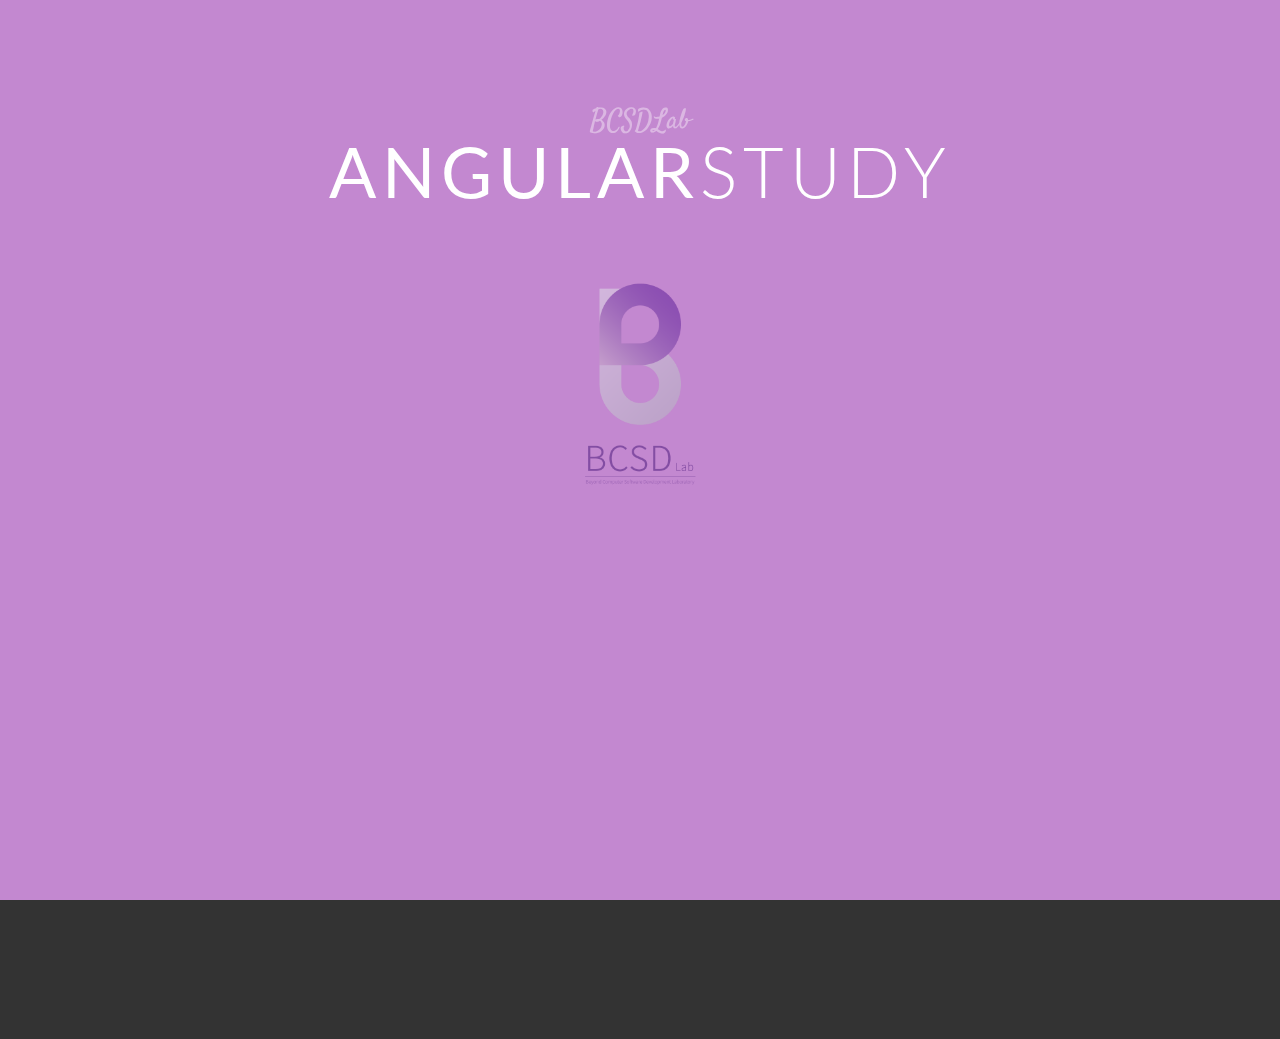
<file: public/index.html>
<!DOCTYPE html>
<html lang="en" class="no-js">

<head>
	<meta charset="UTF-8" />
	<meta http-equiv="X-UA-Compatible" content="IE=edge,chrome=1">
	<meta name="viewport" content="width=device-width, initial-scale=1.0">
	<title>Angular_Study</title>
	<meta name="description" content="A Collection of Page Transitions with CSS Animations" />
	<meta name="keywords" content="page transition, css animation, website, effect, css3, jquery" />
	<meta name="author" content="Codrops" />
	<link rel="shortcut icon" href="./angular.png">
	<link rel="stylesheet" type="text/css" href="css/default.css" />
	<link rel="stylesheet" type="text/css" href="css/multilevelmenu.css" />
	<link rel="stylesheet" type="text/css" href="css/component.css" />
	<link rel="stylesheet" type="text/css" href="css/animations.css" />
	<script src="js/modernizr.custom.js"></script>
</head>

<body>
	<div id="pt-main" class="pt-perspective">
		<div class="pt-page pt-page-1">
			<h1>
					<span>BCSDLab</span>
					 <strong>Angular</strong>Study
				</h1>
			<div class="center">
				<img src="./logo.png" style="width: 20%; margin-top: 20%; opacity: 0.5;">
			</div>
		</div>
		<div class="pt-page pt-page-2" style="color: black;">
			<h1>
					<span>BCSDLab</span>
					<strong>ABOUT</strong>ME
				</h1>
			<div class="introduce" style="width: 100%;">
				<div class="center">
					<img src="./logo.png" style="width: 20%; margin-top: 20%;  margin-right: 10%;">
					<img src="./KAP.png" style="width: 20%; margin-bottom: 3%;  margin-left: 10%;">
				</div>
			</div>
		</div>
		<div class="pt-page pt-page-3">
			<h1>
					<span>BCSDLab</span>
					 <strong>Angular</strong>Study
				</h1>
			<div class="center">
				<img src="./logo.png" style="width: 20%; margin-top: 20%; opacity: 0.5;">
			</div>
		</div>
		<div class="pt-page pt-page-4">
			<h1 style="color: black;">
					<span>BCSDLab</span>
					<strong>LEARN</strong> ABOUT
				</h1>
			<div style="margin-top: 20%;">
				<p style="text-align: center; vertical-align: middle;">
					<img src="./htmllogo.png" style="max-width: 20%; height:auto; margin-right: 10%;" alt="">
					<img src="./csslogo.png" style="max-width: 14.3%; height:auto; margin-left: 10%;;" alt="">
				</p>
			</div>
		</div>
		<div class="pt-page pt-page-5">
			<h1 style="color: black;">
					<span>BCSDLab</span>
					<strong>LEARN</strong> ABOUT
				</h1>
				<div style="margin-top: 20%;">
				<p style="text-align: center; vertical-align: middle;">
					<img src="./jslogo.png" alt="" style="max-width: 130%;">
				</p>
			</div>
		</div>
		<div class="pt-page pt-page-6">
			<h1 style="color: black;">
					<span>BCSDLab</span>
					<strong>LEARN</strong> ABOUT
				</h1>
				<div style="margin-top: 20%;">
				<p style="text-align: center; vertical-align: middle;">
					<img src="./angular2.png" alt="" style="max-width: 130%;">
				</p>
			</div>
		</div>
		<div class="pt-page pt-page-7">
			<h1 style="color: black;">
					<span>BCSDLab</span>
					<strong>FE_FRAMEWORK</strong> RANK
				</h1>
				<div style="margin-top: 18%;">
				<p style="text-align: center; vertical-align: middle;">
					<img src="./graph.jpg" alt="" style="max-width: 130%;">
				</p>
			</div>
		</div>
		<div class="pt-page pt-page-8">
			<h1>
					<span>BCSDLab</span>
					<strong>Angular</strong>Study
				</h1>
				<div style="margin-top: 30%;">
					<h1 style="margin-top: 25%;"><strong>Angular</strong>를 이용해서 SPA 만들기</h1>
				</div>
		</div>
		<div class="pt-page pt-page-9">
			<h1>
					<span>BCSDLab</span>
					<strong>Angular</strong>Study
				</h1>
				<div style="margin-top: 30%;">
					<h1 style="margin-top: 25%;"><strong>Thank</strong>&nbsp you!</h1>
				</div>
		</div>
	</div>
	<div class="pt-triggers">
		<button id="iterateEffects" class="pt-touch-button"></button>
	</div>
	<!-- /triggers -->

	<div class="pt-message">
		<p>Your browser does not support CSS animations.</p>
	</div>

	<script src="https://ajax.googleapis.com/ajax/libs/jquery/1.9.1/jquery.min.js"></script>
	<script src="js/jquery.dlmenu.js"></script>
	<script src="js/pagetransitions.js"></script>
</body>

</html>
</file>
<file: public/css/default.css>
/* General Demo Style */
@import url(https://fonts.googleapis.com/css?family=Lato:300,400,700|Satisfy);

@font-face {
	font-family: 'codropsicons';
	src:url('../fonts/codropsicons/codropsicons.eot');
	src:url('../fonts/codropsicons/codropsicons.eot?#iefix') format('embedded-opentype'),
		url('../fonts/codropsicons/codropsicons.woff') format('woff'),
		url('../fonts/codropsicons/codropsicons.ttf') format('truetype'),
		url('../fonts/codropsicons/codropsicons.svg#codropsicons') format('svg');
	font-weight: normal;
	font-style: normal;
}

*, *:after, *:before { -webkit-box-sizing: border-box; -moz-box-sizing: border-box; box-sizing: border-box; }
body, html { font-size: 100%; padding: 0; margin: 0;}

/* Clearfix hack by Nicolas Gallagher: http://nicolasgallagher.com/micro-clearfix-hack/ */
.clearfix:before, .clearfix:after { content: " "; display: table; }
.clearfix:after { clear: both; }

body {
	font-family: 'Lato', Calibri, Arial, sans-serif;
	color: #fff;
	background: #333;
	overflow: hidden;
}

a {
	color: #ddd;
	text-decoration: none;
}

a:hover {
	color: #fff;
}

/* Header Style */
.codrops-top {
	background: #fff;
	background: rgba(255, 255, 255, 0.1);
	text-transform: uppercase;
	position: fixed;
	width: 100%;
	font-size: 0.68em;
	line-height: 2.2;
	z-index: 50000;
	top: 0;
	left: 0;
}

.codrops-top a {
	padding: 0 1em;
	letter-spacing: 0.1em;
	color: #fff;
	display: inline-block;
}

.codrops-top a:hover {
	background: rgba(255,255,255,0.2);
}

.codrops-top span.right {
	float: right;
}

.codrops-top span.right a {
	float: left;
	display: block;
}

.codrops-icon:before {
	font-family: 'codropsicons';
	margin: 0 4px;
	speak: none;
	font-style: normal;
	font-weight: normal;
	font-variant: normal;
	text-transform: none;
	line-height: 1;
	-webkit-font-smoothing: antialiased;
}
.codrops-icon-drop:before {
	content: "\e001";
}
.codrops-icon-prev:before {
	content: "\e004";
}
.codrops-icon-archive:before {
	content: "\e002";
}
.codrops-icon-next:before {
	content: "\e000";
}
.codrops-icon-about:before {
	content: "\e003";
}

@media screen and (max-width: 25em) {
	.codrops-icon span {
		display: none;
	}
}
</file>
<file: public/css/multilevelmenu.css>
@font-face {
	font-family: 'icomoon';
	src:url('../fonts/menuicons/icomoon.eot');
	src:url('../fonts/menuicons/icomoon.eot?#iefix') format('embedded-opentype'),
		url('../fonts/menuicons/icomoon.woff') format('woff'),
		url('../fonts/menuicons/icomoon.ttf') format('truetype'),
		url('../fonts/menuicons/icomoon.svg#icomoon') format('svg');
	font-weight: normal;
	font-style: normal;
}

.dl-menuwrapper {
	width: 300px;
	position: relative;
	-webkit-perspective: 1000px;
	-moz-perspective: 1000px;
	perspective: 1000px;
	-webkit-perspective-origin: 50% 200%;
	-moz-perspective-origin: 50% 200%;
	perspective-origin: 50% 200%;
}

.dl-menuwrapper:first-child {
	margin-right: 100px;
}

.dl-menuwrapper button {
	display: block;
	width: 100%;
	margin: 0;
	border: none;
	overflow: hidden;
	position: relative;
	cursor: pointer;
	outline: none;
}

.dl-menuwrapper ul {
	padding: 0;
	list-style: none;
	-webkit-transform-style: preserve-3d;
	-moz-transform-style: preserve-3d;
	transform-style: preserve-3d;
}

.dl-menuwrapper li {
	position: relative;
}

.dl-menuwrapper li a {
	display: block;
	position: relative;
	padding: 7px 10px;
	font-size: 13px;
	line-height: 20px;
	font-weight: 700;
	outline: none;
	text-transform: uppercase;
	letter-spacing: 1px;
}

.dl-menuwrapper button,
.dl-menuwrapper li a {
	background: #fff;
	color: #aaa;
}

.no-touch .dl-menuwrapper li a:hover {
	background: #f8f8f8;
}

.dl-menuwrapper li.dl-back > a {
	padding-left: 30px;
	background: #f2f2f2;
}

.dl-menuwrapper li.dl-back:after,
.dl-menuwrapper li > a:not(:only-child):after,
.dl-menuwrapper button:after {
	position: absolute;
	top: 0;
	line-height: 33px;
	color: #ddd;
	font-family: 'icomoon';
	speak: none;
	-webkit-font-smoothing: antialiased;
	content: "\e000";
}

.dl-menuwrapper button:after {
	line-height: 50px;
	right: 15px;
	-webkit-transform: rotate(90deg);
	-moz-transform: rotate(90deg);
	-ms-transform: rotate(90deg);
	transform: rotate(90deg);
}

.dl-menuwrapper li.dl-back:after {
	left: 10px;
	-webkit-transform: rotate(180deg);
	-moz-transform: rotate(180deg);
	-ms-transform: rotate(180deg);
	transform: rotate(180deg);
}

.dl-menuwrapper li > a:after {
	right: 10px;
	color: rgba(0,0,0,0.15);
}

.dl-menuwrapper .dl-menu {
	margin: 5px 0 0 0;
	position: absolute;
	width: 100%;
	opacity: 0;
	pointer-events: none;
	box-shadow: 0 3px 0 rgba(0,0,0,0.1);
	-webkit-transform: translateY(10px);
	-moz-transform: translateY(10px);
	transform: translateY(10px);
	-webkit-backface-visibility: hidden;
	-moz-backface-visibility: hidden;
	backface-visibility: hidden;
}

.dl-menuwrapper .dl-menu.dl-menu-toggle {
	-webkit-transition: all 0.3s ease;
	-moz-transition: all 0.3s ease;
	transition: all 0.3s ease;
}

.dl-menuwrapper .dl-menu.dl-menuopen {
	opacity: 1;
	pointer-events: auto;
	-webkit-transform: translateY(0px);
	-moz-transform: translateY(0px);
	transform: translateY(0px);
}

/* Hide the inner submenus */
.dl-menuwrapper li .dl-submenu {
	display: none;
}

/* 
When a submenu is openend, we will hide all li siblings.
For that we give a class to the parent menu called "dl-subview".
We also hide the submenu link. 
The opened submenu will get the class "dl-subviewopen".
All this is done for any sub-level being entered.
*/
.dl-menu.dl-subview li,
.dl-menu.dl-subview li.dl-subviewopen > a,
.dl-menu.dl-subview li.dl-subview > a {
	display: none;
}

.dl-menu.dl-subview li.dl-subview,
.dl-menu.dl-subview li.dl-subview .dl-submenu,
.dl-menu.dl-subview li.dl-subviewopen,
.dl-menu.dl-subview li.dl-subviewopen > .dl-submenu,
.dl-menu.dl-subview li.dl-subviewopen > .dl-submenu > li {
	display: block;
}

/* Dynamically added submenu outside of the menu context */
.dl-menuwrapper > .dl-submenu {
	position: absolute;
	width: 100%;
	top: 55px; /* This needs to be adjusted to the button */
	left: 0;
	margin: 0;
}

/* Animation classes for moving out and in */

.dl-menu.dl-animate-out-1 {
	-webkit-animation: MenuAnimOut1 0.4s linear forwards;
	-moz-animation: MenuAnimOut1 0.4s linear forwards;
	animation: MenuAnimOut1 0.4s linear forwards;
}

.dl-menu.dl-animate-out-2 {
	-webkit-animation: MenuAnimOut2 0.3s ease-in-out forwards;
	-moz-animation: MenuAnimOut2 0.3s ease-in-out forwards;
	animation: MenuAnimOut2 0.3s ease-in-out forwards;
}

.dl-menu.dl-animate-out-3 {
	-webkit-animation: MenuAnimOut3 0.4s ease forwards;
	-moz-animation: MenuAnimOut3 0.4s ease forwards;
	animation: MenuAnimOut3 0.4s ease forwards;
}

.dl-menu.dl-animate-out-4 {
	-webkit-animation: MenuAnimOut4 0.4s ease forwards;
	-moz-animation: MenuAnimOut4 0.4s ease forwards;
	animation: MenuAnimOut4 0.4s ease forwards;
}

.dl-menu.dl-animate-out-5 {
	-webkit-animation: MenuAnimOut5 0.4s ease forwards;
	-moz-animation: MenuAnimOut5 0.4s ease forwards;
	animation: MenuAnimOut5 0.4s ease forwards;
}

@-webkit-keyframes MenuAnimOut1 {
	50% {
		-webkit-transform: translateZ(-250px) rotateY(30deg);
	}
	75% {
		-webkit-transform: translateZ(-372.5px) rotateY(15deg);
		opacity: .5;
	}
	100% {
		-webkit-transform: translateZ(-500px) rotateY(0deg);
		opacity: 0;
	}
}

@-webkit-keyframes MenuAnimOut2 {
	100% {
		-webkit-transform: translateX(-100%);
		opacity: 0;
	}
}

@-webkit-keyframes MenuAnimOut3 {
	100% {
		-webkit-transform: translateZ(300px);
		opacity: 0;
	}
}

@-webkit-keyframes MenuAnimOut4 {
	100% {
		-webkit-transform: translateZ(-300px);
		opacity: 0;
	}
}

@-webkit-keyframes MenuAnimOut5 {
	100% {
		-webkit-transform: translateY(40%);
		opacity: 0;
	}
}

@-moz-keyframes MenuAnimOut1 {
	50% {
		-moz-transform: translateZ(-250px) rotateY(30deg);
	}
	75% {
		-moz-transform: translateZ(-372.5px) rotateY(15deg);
		opacity: .5;
	}
	100% {
		-moz-transform: translateZ(-500px) rotateY(0deg);
		opacity: 0;
	}
}

@-moz-keyframes MenuAnimOut2 {
	100% {
		-moz-transform: translateX(-100%);
		opacity: 0;
	}
}

@-moz-keyframes MenuAnimOut3 {
	100% {
		-moz-transform: translateZ(300px);
		opacity: 0;
	}
}

@-moz-keyframes MenuAnimOut4 {
	100% {
		-moz-transform: translateZ(-300px);
		opacity: 0;
	}
}

@-moz-keyframes MenuAnimOut5 {
	100% {
		-moz-transform: translateY(40%);
		opacity: 0;
	}
}

@keyframes MenuAnimOut1 {
	50% {
		transform: translateZ(-250px) rotateY(30deg);
	}
	75% {
		transform: translateZ(-372.5px) rotateY(15deg);
		opacity: .5;
	}
	100% {
		transform: translateZ(-500px) rotateY(0deg);
		opacity: 0;
	}
}

@keyframes MenuAnimOut2 {
	100% {
		transform: translateX(-100%);
		opacity: 0;
	}
}

@keyframes MenuAnimOut3 {
	100% {
		transform: translateZ(300px);
		opacity: 0;
	}
}

@keyframes MenuAnimOut4 {
	100% {
		transform: translateZ(-300px);
		opacity: 0;
	}
}

@keyframes MenuAnimOut5 {
	100% {
		transform: translateY(40%);
		opacity: 0;
	}
}

.dl-menu.dl-animate-in-1 {
	-webkit-animation: MenuAnimIn1 0.3s linear forwards;
	-moz-animation: MenuAnimIn1 0.3s linear forwards;
	animation: MenuAnimIn1 0.3s linear forwards;
}

.dl-menu.dl-animate-in-2 {
	-webkit-animation: MenuAnimIn2 0.3s ease-in-out forwards;
	-moz-animation: MenuAnimIn2 0.3s ease-in-out forwards;
	animation: MenuAnimIn2 0.3s ease-in-out forwards;
}

.dl-menu.dl-animate-in-3 {
	-webkit-animation: MenuAnimIn3 0.4s ease forwards;
	-moz-animation: MenuAnimIn3 0.4s ease forwards;
	animation: MenuAnimIn3 0.4s ease forwards;
}

.dl-menu.dl-animate-in-4 {
	-webkit-animation: MenuAnimIn4 0.4s ease forwards;
	-moz-animation: MenuAnimIn4 0.4s ease forwards;
	animation: MenuAnimIn4 0.4s ease forwards;
}

.dl-menu.dl-animate-in-5 {
	-webkit-animation: MenuAnimIn5 0.4s ease forwards;
	-moz-animation: MenuAnimIn5 0.4s ease forwards;
	animation: MenuAnimIn5 0.4s ease forwards;
}

@-webkit-keyframes MenuAnimIn1 {
	0% {
		-webkit-transform: translateZ(-500px) rotateY(0deg);
		opacity: 0;
	}
	20% {
		-webkit-transform: translateZ(-250px) rotateY(30deg);
		opacity: 0.5;
	}
	100% {
		-webkit-transform: translateZ(0px) rotateY(0deg);
		opacity: 1;
	}
}

@-webkit-keyframes MenuAnimIn2 {
	0% {
		-webkit-transform: translateX(-100%);
		opacity: 0;
	}
	100% {
		-webkit-transform: translateX(0px);
		opacity: 1;
	}
}

@-webkit-keyframes MenuAnimIn3 {
	0% {
		-webkit-transform: translateZ(300px);
		opacity: 0;
	}
	100% {
		-webkit-transform: translateZ(0px);
		opacity: 1;
	}
}

@-webkit-keyframes MenuAnimIn4 {
	0% {
		-webkit-transform: translateZ(-300px);
		opacity: 0;
	}
	100% {
		-webkit-transform: translateZ(0px);
		opacity: 1;
	}
}

@-webkit-keyframes MenuAnimIn5 {
	0% {
		-webkit-transform: translateY(40%);
		opacity: 0;
	}
	100% {
		-webkit-transform: translateY(0);
		opacity: 1;
	}
}

@-moz-keyframes MenuAnimIn1 {
	0% {
		-moz-transform: translateZ(-500px) rotateY(0deg);
		opacity: 0;
	}
	20% {
		-moz-transform: translateZ(-250px) rotateY(30deg);
		opacity: 0.5;
	}
	100% {
		-moz-transform: translateZ(0px) rotateY(0deg);
		opacity: 1;
	}
}

@-moz-keyframes MenuAnimIn2 {
	0% {
		-moz-transform: translateX(-100%);
		opacity: 0;
	}
	100% {
		-moz-transform: translateX(0px);
		opacity: 1;
	}
}

@-moz-keyframes MenuAnimIn3 {
	0% {
		-moz-transform: translateZ(300px);
		opacity: 0;
	}
	100% {
		-moz-transform: translateZ(0px);
		opacity: 1;
	}
}

@-moz-keyframes MenuAnimIn4 {
	0% {
		-moz-transform: translateZ(-300px);
		opacity: 0;
	}
	100% {
		-moz-transform: translateZ(0px);
		opacity: 1;
	}
}

@-moz-keyframes MenuAnimIn5 {
	0% {
		-moz-transform: translateY(40%);
		opacity: 0;
	}
	100% {
		-moz-transform: translateY(0);
		opacity: 1;
	}
}

@keyframes MenuAnimIn1 {
	0% {
		transform: translateZ(-500px) rotateY(0deg);
		opacity: 0;
	}
	20% {
		transform: translateZ(-250px) rotateY(30deg);
		opacity: 0.5;
	}
	100% {
		transform: translateZ(0px) rotateY(0deg);
		opacity: 1;
	}
}

@keyframes MenuAnimIn2 {
	0% {
		transform: translateX(-100%);
		opacity: 0;
	}
	100% {
		transform: translateX(0px);
		opacity: 1;
	}
}

@keyframes MenuAnimIn3 {
	0% {
		transform: translateZ(300px);
		opacity: 0;
	}
	100% {
		transform: translateZ(0px);
		opacity: 1;
	}
}

@keyframes MenuAnimIn4 {
	0% {
		transform: translateZ(-300px);
		opacity: 0;
	}
	100% {
		transform: translateZ(0px);
		opacity: 1;
	}
}

@keyframes MenuAnimIn5 {
	0% {
		transform: translateY(40%);
		opacity: 0;
	}
	100% {
		transform: translateY(0);
		opacity: 1;
	}
}

.dl-menuwrapper > .dl-submenu.dl-animate-in-1 {
	-webkit-animation: SubMenuAnimIn1 0.4s ease forwards;
	-moz-animation: SubMenuAnimIn1 0.4s ease forwards;
	animation: SubMenuAnimIn1 0.4s ease forwards;
}

.dl-menuwrapper > .dl-submenu.dl-animate-in-2 {
	-webkit-animation: SubMenuAnimIn2 0.3s ease-in-out forwards;
	-moz-animation: SubMenuAnimIn2 0.3s ease-in-out forwards;
	animation: SubMenuAnimIn2 0.3s ease-in-out forwards;
}

.dl-menuwrapper > .dl-submenu.dl-animate-in-3 {
	-webkit-animation: SubMenuAnimIn3 0.4s ease forwards;
	-moz-animation: SubMenuAnimIn3 0.4s ease forwards;
	animation: SubMenuAnimIn3 0.4s ease forwards;
}

.dl-menuwrapper > .dl-submenu.dl-animate-in-4 {
	-webkit-animation: SubMenuAnimIn4 0.4s ease forwards;
	-moz-animation: SubMenuAnimIn4 0.4s ease forwards;
	animation: SubMenuAnimIn4 0.4s ease forwards;
}

.dl-menuwrapper > .dl-submenu.dl-animate-in-5 {
	-webkit-animation: SubMenuAnimIn5 0.4s ease forwards;
	-moz-animation: SubMenuAnimIn5 0.4s ease forwards;
	animation: SubMenuAnimIn5 0.4s ease forwards;
}

@-webkit-keyframes SubMenuAnimIn1 {
	0% {
		-webkit-transform: translateX(50%);
		opacity: 0;
	}
	100% {
		-webkit-transform: translateX(0px);
		opacity: 1;
	}
}

@-webkit-keyframes SubMenuAnimIn2 {
	0% {
		-webkit-transform: translateX(100%);
		opacity: 0;
	}
	100% {
		-webkit-transform: translateX(0px);
		opacity: 1;
	}
}

@-webkit-keyframes SubMenuAnimIn3 {
	0% {
		-webkit-transform: translateZ(-300px);
		opacity: 0;
	}
	100% {
		-webkit-transform: translateZ(0px);
		opacity: 1;
	}
}

@-webkit-keyframes SubMenuAnimIn4 {
	0% {
		-webkit-transform: translateZ(300px);
		opacity: 0;
	}
	100% {
		-webkit-transform: translateZ(0px);
		opacity: 1;
	}
}

@-webkit-keyframes SubMenuAnimIn5 {
	0% {
		-webkit-transform: translateZ(-200px);
		opacity: 0;
	}
	100% {
		-webkit-transform: translateZ(0);
		opacity: 1;
	}
}

@-moz-keyframes SubMenuAnimIn1 {
	0% {
		-moz-transform: translateX(50%);
		opacity: 0;
	}
	100% {
		-moz-transform: translateX(0px);
		opacity: 1;
	}
}

@-moz-keyframes SubMenuAnimIn2 {
	0% {
		-moz-transform: translateX(100%);
		opacity: 0;
	}
	100% {
		-moz-transform: translateX(0px);
		opacity: 1;
	}
}

@-moz-keyframes SubMenuAnimIn3 {
	0% {
		-moz-transform: translateZ(-300px);
		opacity: 0;
	}
	100% {
		-moz-transform: translateZ(0px);
		opacity: 1;
	}
}

@-moz-keyframes SubMenuAnimIn4 {
	0% {
		-moz-transform: translateZ(300px);
		opacity: 0;
	}
	100% {
		-moz-transform: translateZ(0px);
		opacity: 1;
	}
}

@-moz-keyframes SubMenuAnimIn5 {
	0% {
		-moz-transform: translateZ(-200px);
		opacity: 0;
	}
	100% {
		-moz-transform: translateZ(0);
		opacity: 1;
	}
}

@keyframes SubMenuAnimIn1 {
	0% {
		transform: translateX(50%);
		opacity: 0;
	}
	100% {
		transform: translateX(0px);
		opacity: 1;
	}
}

@keyframes SubMenuAnimIn2 {
	0% {
		transform: translateX(100%);
		opacity: 0;
	}
	100% {
		transform: translateX(0px);
		opacity: 1;
	}
}

@keyframes SubMenuAnimIn3 {
	0% {
		transform: translateZ(-300px);
		opacity: 0;
	}
	100% {
		transform: translateZ(0px);
		opacity: 1;
	}
}

@keyframes SubMenuAnimIn4 {
	0% {
		transform: translateZ(300px);
		opacity: 0;
	}
	100% {
		transform: translateZ(0px);
		opacity: 1;
	}
}

@keyframes SubMenuAnimIn5 {
	0% {
		transform: translateZ(-200px);
		opacity: 0;
	}
	100% {
		transform: translateZ(0);
		opacity: 1;
	}
}

.dl-menuwrapper > .dl-submenu.dl-animate-out-1 {
	-webkit-animation: SubMenuAnimOut1 0.4s ease forwards;
	-moz-animation: SubMenuAnimOut1 0.4s ease forwards;
	animation: SubMenuAnimOut1 0.4s ease forwards;
}

.dl-menuwrapper > .dl-submenu.dl-animate-out-2 {
	-webkit-animation: SubMenuAnimOut2 0.3s ease-in-out forwards;
	-moz-animation: SubMenuAnimOut2 0.3s ease-in-out forwards;
	animation: SubMenuAnimOut2 0.3s ease-in-out forwards;
}

.dl-menuwrapper > .dl-submenu.dl-animate-out-3 {
	-webkit-animation: SubMenuAnimOut3 0.4s ease forwards;
	-moz-animation: SubMenuAnimOut3 0.4s ease forwards;
	animation: SubMenuAnimOut3 0.4s ease forwards;
}

.dl-menuwrapper > .dl-submenu.dl-animate-out-4 {
	-webkit-animation: SubMenuAnimOut4 0.4s ease forwards;
	-moz-animation: SubMenuAnimOut4 0.4s ease forwards;
	animation: SubMenuAnimOut4 0.4s ease forwards;
}

.dl-menuwrapper > .dl-submenu.dl-animate-out-5 {
	-webkit-animation: SubMenuAnimOut5 0.4s ease forwards;
	-moz-animation: SubMenuAnimOut5 0.4s ease forwards;
	animation: SubMenuAnimOut5 0.4s ease forwards;
}

@-webkit-keyframes SubMenuAnimOut1 {
	0% {
		-webkit-transform: translateX(0%);
		opacity: 1;
	}
	100% {
		-webkit-transform: translateX(50%);
		opacity: 0;
	}
}

@-webkit-keyframes SubMenuAnimOut2 {
	0% {
		-webkit-transform: translateX(0%);
		opacity: 1;
	}
	100% {
		-webkit-transform: translateX(100%);
		opacity: 0;
	}
}

@-webkit-keyframes SubMenuAnimOut3 {
	0% {
		-webkit-transform: translateZ(0px);
		opacity: 1;
	}
	100% {
		-webkit-transform: translateZ(-300px);
		opacity: 0;
	}
}

@-webkit-keyframes SubMenuAnimOut4 {
	0% {
		-webkit-transform: translateZ(0px);
		opacity: 1;
	}
	100% {
		-webkit-transform: translateZ(300px);
		opacity: 0;
	}
}

@-webkit-keyframes SubMenuAnimOut5 {
	0% {
		-webkit-transform: translateZ(0);
		opacity: 1;
	}
	100% {
		-webkit-transform: translateZ(-200px);
		opacity: 0;
	}
}

@-moz-keyframes SubMenuAnimOut1 {
	0% {
		-moz-transform: translateX(0%);
		opacity: 1;
	}
	100% {
		-moz-transform: translateX(50%);
		opacity: 0;
	}
}

@-moz-keyframes SubMenuAnimOut2 {
	0% {
		-moz-transform: translateX(0%);
		opacity: 1;
	}
	100% {
		-moz-transform: translateX(100%);
		opacity: 0;
	}
}

@-moz-keyframes SubMenuAnimOut3 {
	0% {
		-moz-transform: translateZ(0px);
		opacity: 1;
	}
	100% {
		-moz-transform: translateZ(-300px);
		opacity: 0;
	}
}

@-moz-keyframes SubMenuAnimOut4 {
	0% {
		-moz-transform: translateZ(0px);
		opacity: 1;
	}
	100% {
		-moz-transform: translateZ(300px);
		opacity: 0;
	}
}

@-moz-keyframes SubMenuAnimOut5 {
	0% {
		-moz-transform: translateZ(0);
		opacity: 1;
	}
	100% {
		-moz-transform: translateZ(-200px);
		opacity: 0;
	}
}

@keyframes SubMenuAnimOut1 {
	0% {
		transform: translateX(0%);
		opacity: 1;
	}
	100% {
		transform: translateX(50%);
		opacity: 0;
	}
}

@keyframes SubMenuAnimOut2 {
	0% {
		transform: translateX(0%);
		opacity: 1;
	}
	100% {
		transform: translateX(100%);
		opacity: 0;
	}
}

@keyframes SubMenuAnimOut3 {
	0% {
		transform: translateZ(0px);
		opacity: 1;
	}
	100% {
		transform: translateZ(-300px);
		opacity: 0;
	}
}

@keyframes SubMenuAnimOut4 {
	0% {
		transform: translateZ(0px);
		opacity: 1;
	}
	100% {
		transform: translateZ(300px);
		opacity: 0;
	}
}

@keyframes SubMenuAnimOut5 {
	0% {
		transform: translateZ(0);
		opacity: 1;
	}
	100% {
		transform: translateZ(-200px);
		opacity: 0;
	}
}

/* No JS Fallback */
.no-js .dl-menuwrapper .dl-menu {
	position: relative;
	opacity: 1;
	-webkit-transform: none;
	-moz-transform: none;
	transform: none;
}

.no-js .dl-menuwrapper li .dl-submenu {
	display: block;
}

.no-js .dl-menuwrapper li.dl-back {
	display: none;
}

.no-js .dl-menuwrapper li > a:not(:only-child) {
	background: rgba(0,0,0,0.1);
}

.no-js .dl-menuwrapper li > a:not(:only-child):after {
	content: '';
}
</file>
<file: public/css/component.css>
html, body { height: 100%; }

.pt-perspective {
	position: relative;
	width: 100%;
	height: 100%;
	-webkit-perspective: 1200px;
	-moz-perspective: 1200px;
	perspective: 1200px;
}

.pt-page {
	width: 100%;
	height: 100%;
	position: absolute;
	top: 0;
	left: 0;
	visibility: hidden;
	overflow: hidden;
	-webkit-backface-visibility: hidden;
	-moz-backface-visibility: hidden;
	backface-visibility: hidden;
	-webkit-transform: translate3d(0, 0, 0);
	-moz-transform: translate3d(0, 0, 0);
	transform: translate3d(0, 0, 0);
	-webkit-transform-style: preserve-3d;
	-moz-transform-style: preserve-3d;
	transform-style: preserve-3d;
}

.pt-page-current,
.no-js .pt-page {
	visibility: visible;
	z-index: 1;
}

.no-js body {
	overflow: auto;
}

.pt-page-ontop {
	z-index: 999;
}

/* Text Styles, Colors, Backgrounds */

.pt-page h1 {
	position: absolute;
	font-weight: 300;
	font-size: 4.4em;
	line-height: 1;
	letter-spacing: 6px;
	margin: 0;
	top: 12%;
	width: 100%;
	text-align: center;
	text-transform: uppercase;
	word-spacing: -0.3em;
}

.pt-page h1 span {
	font-family: 'Satisfy', serif;
	font-weight: 400;
	font-size: 40%;
	text-transform: none;
	word-spacing: 0;
	letter-spacing: 0;
	display: block;
	opacity: 0.4;
}
.center{
	width:100%;
	height:100%;
	text-align: center;
		vertical-align: middle;
}
.logo{
	display: block;
	margin-left: auto;
	margin-right: auto;
}

.pt-page h1 strong {

}

.pt-page-1 {
	background: #c388d0;
}

.pt-page-2 {
	background: white;
}

.pt-page-3 {
	background: #c388d0;
}

.pt-page-4 {
	background: #ade8d2;
}

.pt-page-5 {
	background: #f5f3ad;
}

.pt-page-6 {
	background: #f1c5c5;
}

.pt-page-7 {
	background: white;
}

.pt-page-8 {
	background: #365bcd;
}

.pt-page-9 {
	background: #c388d0;
}

/* Triggers (menu and button) */

.pt-triggers {
	position: absolute;
	width: 100%;
	z-index: 999999;
	top: 1%;
	left: 50%;
	margin-top: 130px;
	-webkit-transform: translateX(-50%);
	-moz-transform: translateX(-50%);
	-ms-transform: translateX(-50%);
	transform: translateX(-50%);
	height: 100%;
}

.no-js .pt-triggers {
	display: none;
}

.pt-triggers .dl-menuwrapper button,
.pt-touch-button {
	border: none;
	font-size: 13px;
	font-weight: 700;
	text-transform: uppercase;
	line-height: 50px;
	height: 100%;
	letter-spacing: 1px;
	width: 100%;
	cursor: pointer;
	display: block;
	font-family: 'Lato', Calibri, Arial, sans-serif;
	box-shadow: 0 3px 0 rgba(0,0,0,0.1);
	-webkit-touch-callout: none;
	-webkit-user-select: none;
	-khtml-user-select: none;
	-moz-user-select: none;
	-ms-user-select: none;
	user-select: none;
}

.pt-touch-button {
	background: transparent;
	outline: none;

	color: #aaa;
}

.pt-triggers .dl-menuwrapper button {
	margin-bottom: 0;
}

.pt-touch-button:active {
	box-shadow: 0 1px 0 rgba(0,0,0,0.1);
}

.touch .pt-triggers .dl-menuwrapper {
	display: none;
}

.pt-message {
	display: none;
	position: absolute;
	z-index: 99999;
	bottom: 0;
	left: 0;
	width: 100%;
	background: #da475c;
	color: #fff;
	text-align: center;
}

.pt-message p {
	margin: 0;
	line-height: 60px;
	font-size: 26px;
}

.no-cssanimations .pt-message {
	display: block;
}

@media screen and (max-width: 47.4375em) {
	.pt-page h1 {
		font-size: 3em;
	}

	.pt-triggers .dl-menuwrapper {
		display: none;
	}
}

@media screen and (max-height: 45.9em) {
	.pt-triggers .dl-menuwrapper li a {
		padding-top: 2px;
		padding-bottom: 2px;
	}
	.pt-triggers .dl-menuwrapper li.dl-back:after, .dl-menuwrapper li > a:not(:only-child):after {
		line-height: 24px;
	}
}

@media screen and (max-height: 38em) {
	.pt-triggers .dl-menuwrapper {
		display: none;
	}
}
</file>
<file: public/css/animations.css>
/* animation sets */

/* move from / to  */

.pt-page-moveToLeft {
	-webkit-animation: moveToLeft .6s ease both;
	animation: moveToLeft .6s ease both;
}

.pt-page-moveFromLeft {
	-webkit-animation: moveFromLeft .6s ease both;
	animation: moveFromLeft .6s ease both;
}

.pt-page-moveToRight {
	-webkit-animation: moveToRight .6s ease both;
	animation: moveToRight .6s ease both;
}

.pt-page-moveFromRight {
	-webkit-animation: moveFromRight .6s ease both;
	animation: moveFromRight .6s ease both;
}

.pt-page-moveToTop {
	-webkit-animation: moveToTop .6s ease both;
	animation: moveToTop .6s ease both;
}

.pt-page-moveFromTop {
	-webkit-animation: moveFromTop .6s ease both;
	animation: moveFromTop .6s ease both;
}

.pt-page-moveToBottom {
	-webkit-animation: moveToBottom .6s ease both;
	animation: moveToBottom .6s ease both;
}

.pt-page-moveFromBottom {
	-webkit-animation: moveFromBottom .6s ease both;
	animation: moveFromBottom .6s ease both;
}

/* fade */

.pt-page-fade {
	-webkit-animation: fade .7s ease both;
	animation: fade .7s ease both;
}

/* move from / to and fade */

.pt-page-moveToLeftFade {
	-webkit-animation: moveToLeftFade .7s ease both;
	animation: moveToLeftFade .7s ease both;
}

.pt-page-moveFromLeftFade {
	-webkit-animation: moveFromLeftFade .7s ease both;
	animation: moveFromLeftFade .7s ease both;
}

.pt-page-moveToRightFade {
	-webkit-animation: moveToRightFade .7s ease both;
	animation: moveToRightFade .7s ease both;
}

.pt-page-moveFromRightFade {
	-webkit-animation: moveFromRightFade .7s ease both;
	animation: moveFromRightFade .7s ease both;
}

.pt-page-moveToTopFade {
	-webkit-animation: moveToTopFade .7s ease both;
	animation: moveToTopFade .7s ease both;
}

.pt-page-moveFromTopFade {
	-webkit-animation: moveFromTopFade .7s ease both;
	animation: moveFromTopFade .7s ease both;
}

.pt-page-moveToBottomFade {
	-webkit-animation: moveToBottomFade .7s ease both;
	animation: moveToBottomFade .7s ease both;
}

.pt-page-moveFromBottomFade {
	-webkit-animation: moveFromBottomFade .7s ease both;
	animation: moveFromBottomFade .7s ease both;
}

/* move to with different easing */

.pt-page-moveToLeftEasing {
	-webkit-animation: moveToLeft .7s ease-in-out both;
	animation: moveToLeft .7s ease-in-out both;
}
.pt-page-moveToRightEasing {
	-webkit-animation: moveToRight .7s ease-in-out both;
	animation: moveToRight .7s ease-in-out both;
}
.pt-page-moveToTopEasing {
	-webkit-animation: moveToTop .7s ease-in-out both;
	animation: moveToTop .7s ease-in-out both;
}
.pt-page-moveToBottomEasing {
	-webkit-animation: moveToBottom .7s ease-in-out both;
	animation: moveToBottom .7s ease-in-out both;
}

/********************************* keyframes **************************************/

/* move from / to  */

@-webkit-keyframes moveToLeft {
	from { }
	to { -webkit-transform: translateX(-100%); }
}
@keyframes moveToLeft {
	from { }
	to { -webkit-transform: translateX(-100%); transform: translateX(-100%); }
}

@-webkit-keyframes moveFromLeft {
	from { -webkit-transform: translateX(-100%); }
}
@keyframes moveFromLeft {
	from { -webkit-transform: translateX(-100%); transform: translateX(-100%); }
}

@-webkit-keyframes moveToRight { 
	from { }
	to { -webkit-transform: translateX(100%); }
}
@keyframes moveToRight { 
	from { }
	to { -webkit-transform: translateX(100%); transform: translateX(100%); }
}

@-webkit-keyframes moveFromRight {
	from { -webkit-transform: translateX(100%); }
}
@keyframes moveFromRight {
	from { -webkit-transform: translateX(100%); transform: translateX(100%); }
}

@-webkit-keyframes moveToTop {
	from { }
	to { -webkit-transform: translateY(-100%); }
}
@keyframes moveToTop {
	from { }
	to { -webkit-transform: translateY(-100%); transform: translateY(-100%); }
}

@-webkit-keyframes moveFromTop {
	from { -webkit-transform: translateY(-100%); }
}
@keyframes moveFromTop {
	from { -webkit-transform: translateY(-100%); transform: translateY(-100%); }
}

@-webkit-keyframes moveToBottom {
	from { }
	to { -webkit-transform: translateY(100%); }
}
@keyframes moveToBottom {
	from { }
	to { -webkit-transform: translateY(100%); transform: translateY(100%); }
}

@-webkit-keyframes moveFromBottom {
	from { -webkit-transform: translateY(100%); }
}
@keyframes moveFromBottom {
	from { -webkit-transform: translateY(100%); transform: translateY(100%); }
}

/* fade */

@-webkit-keyframes fade {
	from { }
	to { opacity: 0.3; }
}
@keyframes fade {
	from { }
	to { opacity: 0.3; }
}

/* move from / to and fade */

@-webkit-keyframes moveToLeftFade {
	from { }
	to { opacity: 0.3; -webkit-transform: translateX(-100%); }
}
@keyframes moveToLeftFade {
	from { }
	to { opacity: 0.3; -webkit-transform: translateX(-100%); transform: translateX(-100%); }
}

@-webkit-keyframes moveFromLeftFade {
	from { opacity: 0.3; -webkit-transform: translateX(-100%); }
}
@keyframes moveFromLeftFade {
	from { opacity: 0.3; -webkit-transform: translateX(-100%); transform: translateX(-100%); }
}

@-webkit-keyframes moveToRightFade {
	from { }
	to { opacity: 0.3; -webkit-transform: translateX(100%); }
}
@keyframes moveToRightFade {
	from { }
	to { opacity: 0.3; -webkit-transform: translateX(100%); transform: translateX(100%); }
}

@-webkit-keyframes moveFromRightFade {
	from { opacity: 0.3; -webkit-transform: translateX(100%); }
}
@keyframes moveFromRightFade {
	from { opacity: 0.3; -webkit-transform: translateX(100%); transform: translateX(100%); }
}

@-webkit-keyframes moveToTopFade {
	from { }
	to { opacity: 0.3; -webkit-transform: translateY(-100%); }
}
@keyframes moveToTopFade {
	from { }
	to { opacity: 0.3; -webkit-transform: translateY(-100%); transform: translateY(-100%); }
}

@-webkit-keyframes moveFromTopFade {
	from { opacity: 0.3; -webkit-transform: translateY(-100%); }
}
@keyframes moveFromTopFade {
	from { opacity: 0.3; -webkit-transform: translateY(-100%); transform: translateY(-100%); }
}

@-webkit-keyframes moveToBottomFade {
	from { }
	to { opacity: 0.3; -webkit-transform: translateY(100%); }
}
@keyframes moveToBottomFade {
	from { }
	to { opacity: 0.3; -webkit-transform: translateY(100%); transform: translateY(100%); }
}

@-webkit-keyframes moveFromBottomFade {
	from { opacity: 0.3; -webkit-transform: translateY(100%); }
}
@keyframes moveFromBottomFade {
	from { opacity: 0.3; -webkit-transform: translateY(100%); transform: translateY(100%); }
}

/* scale and fade */

.pt-page-scaleDown {
	-webkit-animation: scaleDown .7s ease both;
	animation: scaleDown .7s ease both;
}

.pt-page-scaleUp {
	-webkit-animation: scaleUp .7s ease both;
	animation: scaleUp .7s ease both;
}

.pt-page-scaleUpDown {
	-webkit-animation: scaleUpDown .5s ease both;
	animation: scaleUpDown .5s ease both;
}

.pt-page-scaleDownUp {
	-webkit-animation: scaleDownUp .5s ease both;
	animation: scaleDownUp .5s ease both;
}

.pt-page-scaleDownCenter {
	-webkit-animation: scaleDownCenter .4s ease-in both;
	animation: scaleDownCenter .4s ease-in both;
}

.pt-page-scaleUpCenter {
	-webkit-animation: scaleUpCenter .4s ease-out both;
	animation: scaleUpCenter .4s ease-out both;
}

/********************************* keyframes **************************************/

/* scale and fade */

@-webkit-keyframes scaleDown {
	from { }
	to { opacity: 0; -webkit-transform: scale(.8); }
}
@keyframes scaleDown {
	from { }
	to { opacity: 0; -webkit-transform: scale(.8); transform: scale(.8); }
}

@-webkit-keyframes scaleUp {
	from { opacity: 0; -webkit-transform: scale(.8); }
}
@keyframes scaleUp {
	from { opacity: 0; -webkit-transform: scale(.8); transform: scale(.8); }
}

@-webkit-keyframes scaleUpDown {
	from { opacity: 0; -webkit-transform: scale(1.2); }
}
@keyframes scaleUpDown {
	from { opacity: 0; -webkit-transform: scale(1.2); transform: scale(1.2); }
}

@-webkit-keyframes scaleDownUp {
	from { }
	to { opacity: 0; -webkit-transform: scale(1.2); }
}
@keyframes scaleDownUp {
	from { }
	to { opacity: 0; -webkit-transform: scale(1.2); transform: scale(1.2); }
}

@-webkit-keyframes scaleDownCenter {
	from { }
	to { opacity: 0; -webkit-transform: scale(.7); }
}
@keyframes scaleDownCenter {
	from { }
	to { opacity: 0; -webkit-transform: scale(.7); transform: scale(.7); }
}

@-webkit-keyframes scaleUpCenter {
	from { opacity: 0; -webkit-transform: scale(.7); }
}
@keyframes scaleUpCenter {
	from { opacity: 0; -webkit-transform: scale(.7); transform: scale(.7); }
}

/* rotate sides first and scale */

.pt-page-rotateRightSideFirst {
	-webkit-transform-origin: 0% 50%;
	transform-origin: 0% 50%;
	-webkit-animation: rotateRightSideFirst .8s both ease-in;
	animation: rotateRightSideFirst .8s both ease-in;
}
.pt-page-rotateLeftSideFirst {
	-webkit-transform-origin: 100% 50%;
	transform-origin: 100% 50%;
	-webkit-animation: rotateLeftSideFirst .8s both ease-in;
	animation: rotateLeftSideFirst .8s both ease-in;
}
.pt-page-rotateTopSideFirst {
	-webkit-transform-origin: 50% 100%;
	transform-origin: 50% 100%;
	-webkit-animation: rotateTopSideFirst .8s both ease-in;
	animation: rotateTopSideFirst .8s both ease-in;
}
.pt-page-rotateBottomSideFirst {
	-webkit-transform-origin: 50% 0%;
	transform-origin: 50% 0%;
	-webkit-animation: rotateBottomSideFirst .8s both ease-in;
	animation: rotateBottomSideFirst .8s both ease-in;
}

/* flip */

.pt-page-flipOutRight {
	-webkit-transform-origin: 50% 50%;
	transform-origin: 50% 50%;
	-webkit-animation: flipOutRight .5s both ease-in;
	animation: flipOutRight .5s both ease-in;
}
.pt-page-flipInLeft {
	-webkit-transform-origin: 50% 50%;
	transform-origin: 50% 50%;
	-webkit-animation: flipInLeft .5s both ease-out;
	animation: flipInLeft .5s both ease-out;
}
.pt-page-flipOutLeft {
	-webkit-transform-origin: 50% 50%;
	transform-origin: 50% 50%;
	-webkit-animation: flipOutLeft .5s both ease-in;
	animation: flipOutLeft .5s both ease-in;
}
.pt-page-flipInRight {
	-webkit-transform-origin: 50% 50%;
	transform-origin: 50% 50%;
	-webkit-animation: flipInRight .5s both ease-out;
	animation: flipInRight .5s both ease-out;
}
.pt-page-flipOutTop {
	-webkit-transform-origin: 50% 50%;
	transform-origin: 50% 50%;
	-webkit-animation: flipOutTop .5s both ease-in;
	animation: flipOutTop .5s both ease-in;
}
.pt-page-flipInBottom {
	-webkit-transform-origin: 50% 50%;
	transform-origin: 50% 50%;
	-webkit-animation: flipInBottom .5s both ease-out;
	animation: flipInBottom .5s both ease-out;
}
.pt-page-flipOutBottom {
	-webkit-transform-origin: 50% 50%;
	transform-origin: 50% 50%;
	-webkit-animation: flipOutBottom .5s both ease-in;
	animation: flipOutBottom .5s both ease-in;
}
.pt-page-flipInTop {
	-webkit-transform-origin: 50% 50%;
	transform-origin: 50% 50%;
	-webkit-animation: flipInTop .5s both ease-out;
	animation: flipInTop .5s both ease-out;
}

/* rotate fall */

.pt-page-rotateFall {
	-webkit-transform-origin: 0% 0%;
	transform-origin: 0% 0%;
	-webkit-animation: rotateFall 1s both ease-in;
	animation: rotateFall 1s both ease-in;
}

/* rotate newspaper */
.pt-page-rotateOutNewspaper {
	-webkit-transform-origin: 50% 50%;
	transform-origin: 50% 50%;
	-webkit-animation: rotateOutNewspaper .5s both ease-in;
	animation: rotateOutNewspaper .5s both ease-in;
}
.pt-page-rotateInNewspaper {
	-webkit-transform-origin: 50% 50%;
	transform-origin: 50% 50%;
	-webkit-animation: rotateInNewspaper .5s both ease-out;
	animation: rotateInNewspaper .5s both ease-out;
}

/* push */
.pt-page-rotatePushLeft {
	-webkit-transform-origin: 0% 50%;
	transform-origin: 0% 50%;
	-webkit-animation: rotatePushLeft .8s both ease;
	animation: rotatePushLeft .8s both ease;
}
.pt-page-rotatePushRight {
	-webkit-transform-origin: 100% 50%;
	transform-origin: 100% 50%;
	-webkit-animation: rotatePushRight .8s both ease;
	animation: rotatePushRight .8s both ease;
}
.pt-page-rotatePushTop {
	-webkit-transform-origin: 50% 0%;
	transform-origin: 50% 0%;
	-webkit-animation: rotatePushTop .8s both ease;
	animation: rotatePushTop .8s both ease;
}
.pt-page-rotatePushBottom {
	-webkit-transform-origin: 50% 100%;
	transform-origin: 50% 100%;
	-webkit-animation: rotatePushBottom .8s both ease;
	animation: rotatePushBottom .8s both ease;
}

/* pull */
.pt-page-rotatePullRight {
	-webkit-transform-origin: 100% 50%;
	transform-origin: 100% 50%;
	-webkit-animation: rotatePullRight .5s both ease;
	animation: rotatePullRight .5s both ease;
}
.pt-page-rotatePullLeft {
	-webkit-transform-origin: 0% 50%;
	transform-origin: 0% 50%;
	-webkit-animation: rotatePullLeft .5s both ease;
	animation: rotatePullLeft .5s both ease;
}
.pt-page-rotatePullTop {
	-webkit-transform-origin: 50% 0%;
	transform-origin: 50% 0%;
	-webkit-animation: rotatePullTop .5s both ease;
	animation: rotatePullTop .5s both ease;
}
.pt-page-rotatePullBottom {
	-webkit-transform-origin: 50% 100%;
	transform-origin: 50% 100%;
	-webkit-animation: rotatePullBottom .5s both ease;
	animation: rotatePullBottom .5s both ease;
}

/* fold */
.pt-page-rotateFoldRight {
	-webkit-transform-origin: 0% 50%;
	transform-origin: 0% 50%;
	-webkit-animation: rotateFoldRight .7s both ease;
	animation: rotateFoldRight .7s both ease;
}
.pt-page-rotateFoldLeft {
	-webkit-transform-origin: 100% 50%;
	transform-origin: 100% 50%;
	-webkit-animation: rotateFoldLeft .7s both ease;
	animation: rotateFoldLeft .7s both ease;
}
.pt-page-rotateFoldTop {
	-webkit-transform-origin: 50% 100%;
	transform-origin: 50% 100%;
	-webkit-animation: rotateFoldTop .7s both ease;
	animation: rotateFoldTop .7s both ease;
}
.pt-page-rotateFoldBottom {
	-webkit-transform-origin: 50% 0%;
	transform-origin: 50% 0%;
	-webkit-animation: rotateFoldBottom .7s both ease;
	animation: rotateFoldBottom .7s both ease;
}

/* unfold */
.pt-page-rotateUnfoldLeft {
	-webkit-transform-origin: 100% 50%;
	transform-origin: 100% 50%;
	-webkit-animation: rotateUnfoldLeft .7s both ease;
	animation: rotateUnfoldLeft .7s both ease;
}
.pt-page-rotateUnfoldRight {
	-webkit-transform-origin: 0% 50%;
	transform-origin: 0% 50%;
	-webkit-animation: rotateUnfoldRight .7s both ease;
	animation: rotateUnfoldRight .7s both ease;
}
.pt-page-rotateUnfoldTop {
	-webkit-transform-origin: 50% 100%;
	transform-origin: 50% 100%;
	-webkit-animation: rotateUnfoldTop .7s both ease;
	animation: rotateUnfoldTop .7s both ease;
}
.pt-page-rotateUnfoldBottom {
	-webkit-transform-origin: 50% 0%;
	transform-origin: 50% 0%;
	-webkit-animation: rotateUnfoldBottom .7s both ease;
	animation: rotateUnfoldBottom .7s both ease;
}

/* room walls */
.pt-page-rotateRoomLeftOut {
	-webkit-transform-origin: 100% 50%;
	transform-origin: 100% 50%;
	-webkit-animation: rotateRoomLeftOut .8s both ease;
	animation: rotateRoomLeftOut .8s both ease;
}
.pt-page-rotateRoomLeftIn {
	-webkit-transform-origin: 0% 50%;
	transform-origin: 0% 50%;
	-webkit-animation: rotateRoomLeftIn .8s both ease;
	animation: rotateRoomLeftIn .8s both ease;
}
.pt-page-rotateRoomRightOut {
	-webkit-transform-origin: 0% 50%;
	transform-origin: 0% 50%;
	-webkit-animation: rotateRoomRightOut .8s both ease;
	animation: rotateRoomRightOut .8s both ease;
}
.pt-page-rotateRoomRightIn {
	-webkit-transform-origin: 100% 50%;
	transform-origin: 100% 50%;
	-webkit-animation: rotateRoomRightIn .8s both ease;
	animation: rotateRoomRightIn .8s both ease;
}
.pt-page-rotateRoomTopOut {
	-webkit-transform-origin: 50% 100%;
	transform-origin: 50% 100%;
	-webkit-animation: rotateRoomTopOut .8s both ease;
	animation: rotateRoomTopOut .8s both ease;
}
.pt-page-rotateRoomTopIn {
	-webkit-transform-origin: 50% 0%;
	transform-origin: 50% 0%;
	-webkit-animation: rotateRoomTopIn .8s both ease;
	animation: rotateRoomTopIn .8s both ease;
}
.pt-page-rotateRoomBottomOut {
	-webkit-transform-origin: 50% 0%;
	transform-origin: 50% 0%;
	-webkit-animation: rotateRoomBottomOut .8s both ease;
	animation: rotateRoomBottomOut .8s both ease;
}
.pt-page-rotateRoomBottomIn {
	-webkit-transform-origin: 50% 100%;
	transform-origin: 50% 100%;
	-webkit-animation: rotateRoomBottomIn .8s both ease;
	animation: rotateRoomBottomIn .8s both ease;
}

/* cube */
.pt-page-rotateCubeLeftOut {
	-webkit-transform-origin: 100% 50%;
	transform-origin: 100% 50%;
	-webkit-animation: rotateCubeLeftOut .6s both ease-in;
	animation: rotateCubeLeftOut .6s both ease-in;
}
.pt-page-rotateCubeLeftIn {
	-webkit-transform-origin: 0% 50%;
	transform-origin: 0% 50%;
	-webkit-animation: rotateCubeLeftIn .6s both ease-in;
	animation: rotateCubeLeftIn .6s both ease-in;
}
.pt-page-rotateCubeRightOut {
	-webkit-transform-origin: 0% 50%;
	transform-origin: 0% 50%;
	-webkit-animation: rotateCubeRightOut .6s both ease-in;
	animation: rotateCubeRightOut .6s both ease-in;
}
.pt-page-rotateCubeRightIn {
	-webkit-transform-origin: 100% 50%;
	transform-origin: 100% 50%;
	-webkit-animation: rotateCubeRightIn .6s both ease-in;
	animation: rotateCubeRightIn .6s both ease-in;
}
.pt-page-rotateCubeTopOut {
	-webkit-transform-origin: 50% 100%;
	transform-origin: 50% 100%;
	-webkit-animation: rotateCubeTopOut .6s both ease-in;
	animation: rotateCubeTopOut .6s both ease-in;
}
.pt-page-rotateCubeTopIn {
	-webkit-transform-origin: 50% 0%;
	transform-origin: 50% 0%;
	-webkit-animation: rotateCubeTopIn .6s both ease-in;
	animation: rotateCubeTopIn .6s both ease-in;
}
.pt-page-rotateCubeBottomOut {
	-webkit-transform-origin: 50% 0%;
	transform-origin: 50% 0%;
	-webkit-animation: rotateCubeBottomOut .6s both ease-in;
	animation: rotateCubeBottomOut .6s both ease-in;
}
.pt-page-rotateCubeBottomIn {
	-webkit-transform-origin: 50% 100%;
	transform-origin: 50% 100%;
	-webkit-animation: rotateCubeBottomIn .6s both ease-in;
	animation: rotateCubeBottomIn .6s both ease-in;
}

/* carousel */
.pt-page-rotateCarouselLeftOut {
	-webkit-transform-origin: 100% 50%;
	transform-origin: 100% 50%;
	-webkit-animation: rotateCarouselLeftOut .8s both ease;
	animation: rotateCarouselLeftOut .8s both ease;
}
.pt-page-rotateCarouselLeftIn {
	-webkit-transform-origin: 0% 50%;
	transform-origin: 0% 50%;
	-webkit-animation: rotateCarouselLeftIn .8s both ease;
	animation: rotateCarouselLeftIn .8s both ease;
}
.pt-page-rotateCarouselRightOut {
	-webkit-transform-origin: 0% 50%;
	transform-origin: 0% 50%;
	-webkit-animation: rotateCarouselRightOut .8s both ease;
	animation: rotateCarouselRightOut .8s both ease;
}
.pt-page-rotateCarouselRightIn {
	-webkit-transform-origin: 100% 50%;
	transform-origin: 100% 50%;
	-webkit-animation: rotateCarouselRightIn .8s both ease;
	animation: rotateCarouselRightIn .8s both ease;
}
.pt-page-rotateCarouselTopOut {
	-webkit-transform-origin: 50% 100%;
	transform-origin: 50% 100%;
	-webkit-animation: rotateCarouselTopOut .8s both ease;
	animation: rotateCarouselTopOut .8s both ease;
}
.pt-page-rotateCarouselTopIn {
	-webkit-transform-origin: 50% 0%;
	transform-origin: 50% 0%;
	-webkit-animation: rotateCarouselTopIn .8s both ease;
	animation: rotateCarouselTopIn .8s both ease;
}
.pt-page-rotateCarouselBottomOut {
	-webkit-transform-origin: 50% 0%;
	transform-origin: 50% 0%;
	-webkit-animation: rotateCarouselBottomOut .8s both ease;
	animation: rotateCarouselBottomOut .8s both ease;
}
.pt-page-rotateCarouselBottomIn {
	-webkit-transform-origin: 50% 100%;
	transform-origin: 50% 100%;
	-webkit-animation: rotateCarouselBottomIn .8s both ease;
	animation: rotateCarouselBottomIn .8s both ease;
}

/* sides */
.pt-page-rotateSidesOut {
	-webkit-transform-origin: -50% 50%;
	transform-origin: -50% 50%;
	-webkit-animation: rotateSidesOut .5s both ease-in;
	animation: rotateSidesOut .5s both ease-in;
}
.pt-page-rotateSidesIn {
	-webkit-transform-origin: 150% 50%;
	transform-origin: 150% 50%;
	-webkit-animation: rotateSidesIn .5s both ease-out;
	animation: rotateSidesIn .5s both ease-out;
}

/* slide */
.pt-page-rotateSlideOut {
	-webkit-animation: rotateSlideOut 1s both ease;
	animation: rotateSlideOut 1s both ease;
}
.pt-page-rotateSlideIn {
	-webkit-animation: rotateSlideIn 1s both ease;
	animation: rotateSlideIn 1s both ease;
}

/********************************* keyframes **************************************/

/* rotate sides first and scale */

@-webkit-keyframes rotateRightSideFirst {
	0% { }
	40% { -webkit-transform: rotateY(15deg); opacity: .8; -webkit-animation-timing-function: ease-out; }
	100% { -webkit-transform: scale(0.8) translateZ(-200px); opacity:0; }
}
@keyframes rotateRightSideFirst {
	0% { }
	40% { -webkit-transform: rotateY(15deg); transform: rotateY(15deg); opacity: .8; -webkit-animation-timing-function: ease-out; animation-timing-function: ease-out; }
	100% { -webkit-transform: scale(0.8) translateZ(-200px); transform: scale(0.8) translateZ(-200px); opacity:0; }
}

@-webkit-keyframes rotateLeftSideFirst {
	0% { }
	40% { -webkit-transform: rotateY(-15deg); opacity: .8; -webkit-animation-timing-function: ease-out; }
	100% { -webkit-transform: scale(0.8) translateZ(-200px); opacity:0; }
}
@keyframes rotateLeftSideFirst {
	0% { }
	40% { -webkit-transform: rotateY(-15deg); transform: rotateY(-15deg); opacity: .8; -webkit-animation-timing-function: ease-out; animation-timing-function: ease-out; }
	100% { -webkit-transform: scale(0.8) translateZ(-200px); transform: scale(0.8) translateZ(-200px); opacity:0; }
}

@-webkit-keyframes rotateTopSideFirst {
	0% { }
	40% { -webkit-transform: rotateX(15deg); opacity: .8; -webkit-animation-timing-function: ease-out; }
	100% { -webkit-transform: scale(0.8) translateZ(-200px); opacity:0; }
}
@keyframes rotateTopSideFirst {
	0% { }
	40% { -webkit-transform: rotateX(15deg); transform: rotateX(15deg); opacity: .8; -webkit-animation-timing-function: ease-out; animation-timing-function: ease-out; }
	100% { -webkit-transform: scale(0.8) translateZ(-200px); transform: scale(0.8) translateZ(-200px); opacity:0; }
}

@-webkit-keyframes rotateBottomSideFirst {
	0% { }
	40% { -webkit-transform: rotateX(-15deg); opacity: .8; -webkit-animation-timing-function: ease-out; }
	100% { -webkit-transform: scale(0.8) translateZ(-200px); opacity:0; }
}
@keyframes rotateBottomSideFirst {
	0% { }
	40% { -webkit-transform: rotateX(-15deg); transform: rotateX(-15deg); opacity: .8; -webkit-animation-timing-function: ease-out; animation-timing-function: ease-out; }
	100% { -webkit-transform: scale(0.8) translateZ(-200px); transform: scale(0.8) translateZ(-200px); opacity:0; }
}

/* flip */

@-webkit-keyframes flipOutRight {
	from { }
	to { -webkit-transform: translateZ(-1000px) rotateY(90deg); opacity: 0.2; }
}
@keyframes flipOutRight {
	from { }
	to { -webkit-transform: translateZ(-1000px) rotateY(90deg); transform: translateZ(-1000px) rotateY(90deg); opacity: 0.2; }
}

@-webkit-keyframes flipInLeft {
	from { -webkit-transform: translateZ(-1000px) rotateY(-90deg); opacity: 0.2; }
}
@keyframes flipInLeft {
	from { -webkit-transform: translateZ(-1000px) rotateY(-90deg); transform: translateZ(-1000px) rotateY(-90deg); opacity: 0.2; }
}

@-webkit-keyframes flipOutLeft {
	from { }
	to { -webkit-transform: translateZ(-1000px) rotateY(-90deg); opacity: 0.2; }
}
@keyframes flipOutLeft {
	from { }
	to { -webkit-transform: translateZ(-1000px) rotateY(-90deg); transform: translateZ(-1000px) rotateY(-90deg); opacity: 0.2; }
}

@-webkit-keyframes flipInRight {
	from { -webkit-transform: translateZ(-1000px) rotateY(90deg); opacity: 0.2; }
}
@keyframes flipInRight {
	from { -webkit-transform: translateZ(-1000px) rotateY(90deg); transform: translateZ(-1000px) rotateY(90deg); opacity: 0.2; }
}

@-webkit-keyframes flipOutTop {
	from { }
	to { -webkit-transform: translateZ(-1000px) rotateX(90deg); opacity: 0.2; }
}
@keyframes flipOutTop {
	from { }
	to { -webkit-transform: translateZ(-1000px) rotateX(90deg); transform: translateZ(-1000px) rotateX(90deg); opacity: 0.2; }
}

@-webkit-keyframes flipInBottom {
	from { -webkit-transform: translateZ(-1000px) rotateX(-90deg); opacity: 0.2; }
}
@keyframes flipInBottom {
	from { -webkit-transform: translateZ(-1000px) rotateX(-90deg); transform: translateZ(-1000px) rotateX(-90deg); opacity: 0.2; }
}

@-webkit-keyframes flipOutBottom {
	from { }
	to { -webkit-transform: translateZ(-1000px) rotateX(-90deg); opacity: 0.2; }
}
@keyframes flipOutBottom {
	from { }
	to { -webkit-transform: translateZ(-1000px) rotateX(-90deg); transform: translateZ(-1000px) rotateX(-90deg); opacity: 0.2; }
}

@-webkit-keyframes flipInTop {
	from { -webkit-transform: translateZ(-1000px) rotateX(90deg); opacity: 0.2; }
}
@keyframes flipInTop {
	from { -webkit-transform: translateZ(-1000px) rotateX(90deg); transform: translateZ(-1000px) rotateX(90deg); opacity: 0.2; }
}

/* fall */

@-webkit-keyframes rotateFall {
	0% { -webkit-transform: rotateZ(0deg); }
	20% { -webkit-transform: rotateZ(10deg); -webkit-animation-timing-function: ease-out; }
	40% { -webkit-transform: rotateZ(17deg); }
	60% { -webkit-transform: rotateZ(16deg); }
	100% { -webkit-transform: translateY(100%) rotateZ(17deg); }
}
@keyframes rotateFall {
	0% { -webkit-transform: rotateZ(0deg); transform: rotateZ(0deg); }
	20% { -webkit-transform: rotateZ(10deg); transform: rotateZ(10deg); -webkit-animation-timing-function: ease-out; animation-timing-function: ease-out; }
	40% { -webkit-transform: rotateZ(17deg); transform: rotateZ(17deg); }
	60% { -webkit-transform: rotateZ(16deg); transform: rotateZ(16deg); }
	100% { -webkit-transform: translateY(100%) rotateZ(17deg); transform: translateY(100%) rotateZ(17deg); }
}

/* newspaper */

@-webkit-keyframes rotateOutNewspaper {
	from { }
	to { -webkit-transform: translateZ(-3000px) rotateZ(360deg); opacity: 0; }
}
@keyframes rotateOutNewspaper {
	from { }
	to { -webkit-transform: translateZ(-3000px) rotateZ(360deg); transform: translateZ(-3000px) rotateZ(360deg); opacity: 0; }
}

@-webkit-keyframes rotateInNewspaper {
	from { -webkit-transform: translateZ(-3000px) rotateZ(-360deg); opacity: 0; }
}
@keyframes rotateInNewspaper {
	from { -webkit-transform: translateZ(-3000px) rotateZ(-360deg); transform: translateZ(-3000px) rotateZ(-360deg); opacity: 0; }
}

/* push */

@-webkit-keyframes rotatePushLeft {
	from { }
	to { opacity: 0; -webkit-transform: rotateY(90deg); }
}
@keyframes rotatePushLeft {
	from { }
	to { opacity: 0; -webkit-transform: rotateY(90deg); transform: rotateY(90deg); }
}

@-webkit-keyframes rotatePushRight {
	from { }
	to { opacity: 0; -webkit-transform: rotateY(-90deg); }
}
@keyframes rotatePushRight {
	from { }
	to { opacity: 0; -webkit-transform: rotateY(-90deg); transform: rotateY(-90deg); }
}

@-webkit-keyframes rotatePushTop {
	from { }
	to { opacity: 0; -webkit-transform: rotateX(-90deg); }
}
@keyframes rotatePushTop {
	from { }
	to { opacity: 0; -webkit-transform: rotateX(-90deg); transform: rotateX(-90deg); }
}

@-webkit-keyframes rotatePushBottom {
	from { }
	to { opacity: 0; -webkit-transform: rotateX(90deg); }
}
@keyframes rotatePushBottom {
	from { }
	to { opacity: 0; -webkit-transform: rotateX(90deg); transform: rotateX(90deg); }
}

/* pull */

@-webkit-keyframes rotatePullRight {
	from { opacity: 0; -webkit-transform: rotateY(-90deg); }
}
@keyframes rotatePullRight {
	from { opacity: 0; -webkit-transform: rotateY(-90deg); transform: rotateY(-90deg); }
}

@-webkit-keyframes rotatePullLeft {
	from { opacity: 0; -webkit-transform: rotateY(90deg); }
}
@keyframes rotatePullLeft {
	from { opacity: 0; -webkit-transform: rotateY(90deg); transform: rotateY(90deg); }
}

@-webkit-keyframes rotatePullTop {
	from { opacity: 0; -webkit-transform: rotateX(-90deg); }
}
@keyframes rotatePullTop {
	from { opacity: 0; -webkit-transform: rotateX(-90deg); transform: rotateX(-90deg); }
}

@-webkit-keyframes rotatePullBottom {
	from { opacity: 0; -webkit-transform: rotateX(90deg); }
}
@keyframes rotatePullBottom {
	from { opacity: 0; -webkit-transform: rotateX(90deg); transform: rotateX(90deg); }
}

/* fold */

@-webkit-keyframes rotateFoldRight {
	from { }
	to { opacity: 0; -webkit-transform: translateX(100%) rotateY(90deg); }
}
@keyframes rotateFoldRight {
	from { }
	to { opacity: 0; -webkit-transform: translateX(100%) rotateY(90deg); transform: translateX(100%) rotateY(90deg); }
}

@-webkit-keyframes rotateFoldLeft {
	from { }
	to { opacity: 0; -webkit-transform: translateX(-100%) rotateY(-90deg); }
}
@keyframes rotateFoldLeft {
	from { }
	to { opacity: 0; -webkit-transform: translateX(-100%) rotateY(-90deg); transform: translateX(-100%) rotateY(-90deg); }
}

@-webkit-keyframes rotateFoldTop {
	from { }
	to { opacity: 0; -webkit-transform: translateY(-100%) rotateX(90deg); }
}
@keyframes rotateFoldTop {
	from { }
	to { opacity: 0; -webkit-transform: translateY(-100%) rotateX(90deg); transform: translateY(-100%) rotateX(90deg); }
}

@-webkit-keyframes rotateFoldBottom {
	from { }
	to { opacity: 0; -webkit-transform: translateY(100%) rotateX(-90deg); }
}
@keyframes rotateFoldBottom {
	from { }
	to { opacity: 0; -webkit-transform: translateY(100%) rotateX(-90deg); transform: translateY(100%) rotateX(-90deg); }
}

/* unfold */

@-webkit-keyframes rotateUnfoldLeft {
	from { opacity: 0; -webkit-transform: translateX(-100%) rotateY(-90deg); }
}
@keyframes rotateUnfoldLeft {
	from { opacity: 0; -webkit-transform: translateX(-100%) rotateY(-90deg); transform: translateX(-100%) rotateY(-90deg); }
}

@-webkit-keyframes rotateUnfoldRight {
	from { opacity: 0; -webkit-transform: translateX(100%) rotateY(90deg); }
}
@keyframes rotateUnfoldRight {
	from { opacity: 0; -webkit-transform: translateX(100%) rotateY(90deg); transform: translateX(100%) rotateY(90deg); }
}

@-webkit-keyframes rotateUnfoldTop {
	from { opacity: 0; -webkit-transform: translateY(-100%) rotateX(90deg); }
}
@keyframes rotateUnfoldTop {
	from { opacity: 0; -webkit-transform: translateY(-100%) rotateX(90deg); transform: translateY(-100%) rotateX(90deg); }
}

@-webkit-keyframes rotateUnfoldBottom {
	from { opacity: 0; -webkit-transform: translateY(100%) rotateX(-90deg); }
}
@keyframes rotateUnfoldBottom {
	from { opacity: 0; -webkit-transform: translateY(100%) rotateX(-90deg); transform: translateY(100%) rotateX(-90deg); }
}

/* room walls */

@-webkit-keyframes rotateRoomLeftOut {
	from { }
	to { opacity: .3; -webkit-transform: translateX(-100%) rotateY(90deg); }
}
@keyframes rotateRoomLeftOut {
	from { }
	to { opacity: .3; -webkit-transform: translateX(-100%) rotateY(90deg); transform: translateX(-100%) rotateY(90deg); }
}

@-webkit-keyframes rotateRoomLeftIn {
	from { opacity: .3; -webkit-transform: translateX(100%) rotateY(-90deg); }
}
@keyframes rotateRoomLeftIn {
	from { opacity: .3; -webkit-transform: translateX(100%) rotateY(-90deg); transform: translateX(100%) rotateY(-90deg); }
}

@-webkit-keyframes rotateRoomRightOut {
	from { }
	to { opacity: .3; -webkit-transform: translateX(100%) rotateY(-90deg); }
}
@keyframes rotateRoomRightOut {
	from { }
	to { opacity: .3; -webkit-transform: translateX(100%) rotateY(-90deg); transform: translateX(100%) rotateY(-90deg); }
}

@-webkit-keyframes rotateRoomRightIn {
	from { opacity: .3; -webkit-transform: translateX(-100%) rotateY(90deg); }
}
@keyframes rotateRoomRightIn {
	from { opacity: .3; -webkit-transform: translateX(-100%) rotateY(90deg); transform: translateX(-100%) rotateY(90deg); }
}

@-webkit-keyframes rotateRoomTopOut {
	from { }
	to { opacity: .3; -webkit-transform: translateY(-100%) rotateX(-90deg); }
}
@keyframes rotateRoomTopOut {
	from { }
	to { opacity: .3; -webkit-transform: translateY(-100%) rotateX(-90deg); transform: translateY(-100%) rotateX(-90deg); }
}

@-webkit-keyframes rotateRoomTopIn {
	from { opacity: .3; -webkit-transform: translateY(100%) rotateX(90deg); }
}
@keyframes rotateRoomTopIn {
	from { opacity: .3; -webkit-transform: translateY(100%) rotateX(90deg); transform: translateY(100%) rotateX(90deg); }
}

@-webkit-keyframes rotateRoomBottomOut {
	from { }
	to { opacity: .3; -webkit-transform: translateY(100%) rotateX(90deg); }
}
@keyframes rotateRoomBottomOut {
	from { }
	to { opacity: .3; -webkit-transform: translateY(100%) rotateX(90deg); transform: translateY(100%) rotateX(90deg); }
}

@-webkit-keyframes rotateRoomBottomIn {
	from { opacity: .3; -webkit-transform: translateY(-100%) rotateX(-90deg); }
}
@keyframes rotateRoomBottomIn {
	from { opacity: .3; -webkit-transform: translateY(-100%) rotateX(-90deg); transform: translateY(-100%) rotateX(-90deg); }
}

/* cube */

@-webkit-keyframes rotateCubeLeftOut {
	0% { }
	50% { -webkit-animation-timing-function: ease-out;  -webkit-transform: translateX(-50%) translateZ(-200px) rotateY(-45deg); }
	100% { opacity: .3; -webkit-transform: translateX(-100%) rotateY(-90deg); }
}
@keyframes rotateCubeLeftOut {
	0% { }
	50% { -webkit-animation-timing-function: ease-out; animation-timing-function: ease-out;  -webkit-transform: translateX(-50%) translateZ(-200px) rotateY(-45deg);  transform: translateX(-50%) translateZ(-200px) rotateY(-45deg); }
	100% { opacity: .3; -webkit-transform: translateX(-100%) rotateY(-90deg); transform: translateX(-100%) rotateY(-90deg); }
}

@-webkit-keyframes rotateCubeLeftIn {
	0% { opacity: .3; -webkit-transform: translateX(100%) rotateY(90deg); }
	50% { -webkit-animation-timing-function: ease-out;  -webkit-transform: translateX(50%) translateZ(-200px) rotateY(45deg); }
}
@keyframes rotateCubeLeftIn {
	0% { opacity: .3; -webkit-transform: translateX(100%) rotateY(90deg); transform: translateX(100%) rotateY(90deg); }
	50% { -webkit-animation-timing-function: ease-out; animation-timing-function: ease-out;  -webkit-transform: translateX(50%) translateZ(-200px) rotateY(45deg);  transform: translateX(50%) translateZ(-200px) rotateY(45deg); }
}

@-webkit-keyframes rotateCubeRightOut {
	0% { }
	50% { -webkit-animation-timing-function: ease-out; -webkit-transform: translateX(50%) translateZ(-200px) rotateY(45deg); }
	100% { opacity: .3; -webkit-transform: translateX(100%) rotateY(90deg); }
}
@keyframes rotateCubeRightOut {
	0% { }
	50% { -webkit-animation-timing-function: ease-out; animation-timing-function: ease-out; -webkit-transform: translateX(50%) translateZ(-200px) rotateY(45deg); transform: translateX(50%) translateZ(-200px) rotateY(45deg); }
	100% { opacity: .3; -webkit-transform: translateX(100%) rotateY(90deg); transform: translateX(100%) rotateY(90deg); }
}

@-webkit-keyframes rotateCubeRightIn {
	0% { opacity: .3; -webkit-transform: translateX(-100%) rotateY(-90deg); }
	50% { -webkit-animation-timing-function: ease-out; -webkit-transform: translateX(-50%) translateZ(-200px) rotateY(-45deg); }
}
@keyframes rotateCubeRightIn {
	0% { opacity: .3; -webkit-transform: translateX(-100%) rotateY(-90deg); transform: translateX(-100%) rotateY(-90deg); }
	50% { -webkit-animation-timing-function: ease-out; animation-timing-function: ease-out; -webkit-transform: translateX(-50%) translateZ(-200px) rotateY(-45deg); transform: translateX(-50%) translateZ(-200px) rotateY(-45deg); }
}

@-webkit-keyframes rotateCubeTopOut {
	0% { }
	50% { -webkit-animation-timing-function: ease-out; -webkit-transform: translateY(-50%) translateZ(-200px) rotateX(45deg); }
	100% { opacity: .3; -webkit-transform: translateY(-100%) rotateX(90deg); }
}
@keyframes rotateCubeTopOut {
	0% {}
	50% { -webkit-animation-timing-function: ease-out; animation-timing-function: ease-out; -webkit-transform: translateY(-50%) translateZ(-200px) rotateX(45deg); transform: translateY(-50%) translateZ(-200px) rotateX(45deg); }
	100% { opacity: .3; -webkit-transform: translateY(-100%) rotateX(90deg); transform: translateY(-100%) rotateX(90deg); }
}

@-webkit-keyframes rotateCubeTopIn {
	0% { opacity: .3; -webkit-transform: translateY(100%) rotateX(-90deg); }
	50% { -webkit-animation-timing-function: ease-out; -webkit-transform: translateY(50%) translateZ(-200px) rotateX(-45deg); }
}
@keyframes rotateCubeTopIn {
	0% { opacity: .3; -webkit-transform: translateY(100%) rotateX(-90deg); transform: translateY(100%) rotateX(-90deg); }
	50% { -webkit-animation-timing-function: ease-out; animation-timing-function: ease-out; -webkit-transform: translateY(50%) translateZ(-200px) rotateX(-45deg); transform: translateY(50%) translateZ(-200px) rotateX(-45deg); }
}

@-webkit-keyframes rotateCubeBottomOut {
	0% { }
	50% { -webkit-animation-timing-function: ease-out; -webkit-transform: translateY(50%) translateZ(-200px) rotateX(-45deg); }
	100% { opacity: .3; -webkit-transform: translateY(100%) rotateX(-90deg); }
}
@keyframes rotateCubeBottomOut {
	0% { }
	50% { -webkit-animation-timing-function: ease-out; animation-timing-function: ease-out; -webkit-transform: translateY(50%) translateZ(-200px) rotateX(-45deg); transform: translateY(50%) translateZ(-200px) rotateX(-45deg); }
	100% { opacity: .3; -webkit-transform: translateY(100%) rotateX(-90deg); transform: translateY(100%) rotateX(-90deg); }
}

@-webkit-keyframes rotateCubeBottomIn {
	0% { opacity: .3; -webkit-transform: translateY(-100%) rotateX(90deg); }
	50% { -webkit-animation-timing-function: ease-out; -webkit-transform: translateY(-50%) translateZ(-200px) rotateX(45deg); }
}
@keyframes rotateCubeBottomIn {
	0% { opacity: .3; -webkit-transform: translateY(-100%) rotateX(90deg); transform: translateY(-100%) rotateX(90deg); }
	50% { -webkit-animation-timing-function: ease-out; animation-timing-function: ease-out; -webkit-transform: translateY(-50%) translateZ(-200px) rotateX(45deg); transform: translateY(-50%) translateZ(-200px) rotateX(45deg); }
}

/* carousel */

@-webkit-keyframes rotateCarouselLeftOut {
	from { }
	to { opacity: .3; -webkit-transform: translateX(-150%) scale(.4) rotateY(-65deg); }
}
@keyframes rotateCarouselLeftOut {
	from { }
	to { opacity: .3; -webkit-transform: translateX(-150%) scale(.4) rotateY(-65deg); transform: translateX(-150%) scale(.4) rotateY(-65deg); }
}

@-webkit-keyframes rotateCarouselLeftIn {
	from { opacity: .3; -webkit-transform: translateX(200%) scale(.4) rotateY(65deg); }
}
@keyframes rotateCarouselLeftIn {
	from { opacity: .3; -webkit-transform: translateX(200%) scale(.4) rotateY(65deg); transform: translateX(200%) scale(.4) rotateY(65deg); }
}

@-webkit-keyframes rotateCarouselRightOut {
	from { }
	to { opacity: .3; -webkit-transform: translateX(200%) scale(.4) rotateY(65deg); }
}
@keyframes rotateCarouselRightOut {
	from { }
	to { opacity: .3; -webkit-transform: translateX(200%) scale(.4) rotateY(65deg); transform: translateX(200%) scale(.4) rotateY(65deg); }
}

@-webkit-keyframes rotateCarouselRightIn {
	from { opacity: .3; -webkit-transform: translateX(-200%) scale(.4) rotateY(-65deg); }
}
@keyframes rotateCarouselRightIn {
	from { opacity: .3; -webkit-transform: translateX(-200%) scale(.4) rotateY(-65deg); transform: translateX(-200%) scale(.4) rotateY(-65deg); }
}

@-webkit-keyframes rotateCarouselTopOut {
	from { }
	to { opacity: .3; -webkit-transform: translateY(-200%) scale(.4) rotateX(65deg); }
}
@keyframes rotateCarouselTopOut {
	from { }
	to { opacity: .3; -webkit-transform: translateY(-200%) scale(.4) rotateX(65deg); transform: translateY(-200%) scale(.4) rotateX(65deg); }
}

@-webkit-keyframes rotateCarouselTopIn {
	from { opacity: .3; -webkit-transform: translateY(200%) scale(.4) rotateX(-65deg); }
}
@keyframes rotateCarouselTopIn {
	from { opacity: .3; -webkit-transform: translateY(200%) scale(.4) rotateX(-65deg); transform: translateY(200%) scale(.4) rotateX(-65deg); }
}

@-webkit-keyframes rotateCarouselBottomOut {
	from { }
	to { opacity: .3; -webkit-transform: translateY(200%) scale(.4) rotateX(-65deg); }
}
@keyframes rotateCarouselBottomOut {
	from { }
	to { opacity: .3; -webkit-transform: translateY(200%) scale(.4) rotateX(-65deg); transform: translateY(200%) scale(.4) rotateX(-65deg); }
}

@-webkit-keyframes rotateCarouselBottomIn {
	from { opacity: .3; -webkit-transform: translateY(-200%) scale(.4) rotateX(65deg); }
}
@keyframes rotateCarouselBottomIn {
	from { opacity: .3; -webkit-transform: translateY(-200%) scale(.4) rotateX(65deg); transform: translateY(-200%) scale(.4) rotateX(65deg); }
}

/* sides */

@-webkit-keyframes rotateSidesOut {
	from { }
	to { opacity: 0; -webkit-transform: translateZ(-500px) rotateY(90deg); }
}
@keyframes rotateSidesOut {
	from { }
	to { opacity: 0; -webkit-transform: translateZ(-500px) rotateY(90deg); transform: translateZ(-500px) rotateY(90deg); }
}

@-webkit-keyframes rotateSidesIn {
	from { opacity: 0; -webkit-transform: translateZ(-500px) rotateY(-90deg); }
}
@keyframes rotateSidesIn {
	from { opacity: 0; -webkit-transform: translateZ(-500px) rotateY(-90deg); transform: translateZ(-500px) rotateY(-90deg); }
}

/* slide */

@-webkit-keyframes rotateSlideOut {
	0% { }
	25% { opacity: .5; -webkit-transform: translateZ(-500px); }
	75% { opacity: .5; -webkit-transform: translateZ(-500px) translateX(-200%); }
	100% { opacity: .5; -webkit-transform: translateZ(-500px) translateX(-200%); }
}
@keyframes rotateSlideOut {
	0% { }
	25% { opacity: .5; -webkit-transform: translateZ(-500px); transform: translateZ(-500px); }
	75% { opacity: .5; -webkit-transform: translateZ(-500px) translateX(-200%); transform: translateZ(-500px) translateX(-200%); }
	100% { opacity: .5; -webkit-transform: translateZ(-500px) translateX(-200%); transform: translateZ(-500px) translateX(-200%); }
}

@-webkit-keyframes rotateSlideIn {
	0%, 25% { opacity: .5; -webkit-transform: translateZ(-500px) translateX(200%); }
	75% { opacity: .5; -webkit-transform: translateZ(-500px); }
	100% { opacity: 1; -webkit-transform: translateZ(0) translateX(0); }
}
@keyframes rotateSlideIn {
	0%, 25% { opacity: .5; -webkit-transform: translateZ(-500px) translateX(200%); transform: translateZ(-500px) translateX(200%); }
	75% { opacity: .5; -webkit-transform: translateZ(-500px); transform: translateZ(-500px); }
	100% { opacity: 1; -webkit-transform: translateZ(0) translateX(0); transform: translateZ(0) translateX(0); }
}

/* animation delay classes */

.pt-page-delay100 {
	-webkit-animation-delay: .1s;
	animation-delay: .1s;
}
.pt-page-delay180 {
	-webkit-animation-delay: .180s;
	animation-delay: .180s;
}
.pt-page-delay200 {
	-webkit-animation-delay: .2s;
	animation-delay: .2s;
}
.pt-page-delay300 {
	-webkit-animation-delay: .3s;
	animation-delay: .3s;
}
.pt-page-delay400 {
	-webkit-animation-delay: .4s;
	animation-delay: .4s;
}
.pt-page-delay500 {
	-webkit-animation-delay: .5s;
	animation-delay: .5s;
}
.pt-page-delay700 {
	-webkit-animation-delay: .7s;
	animation-delay: .7s;
}
.pt-page-delay1000 {
	-webkit-animation-delay: 1s;
	animation-delay: 1s;
}
</file>
